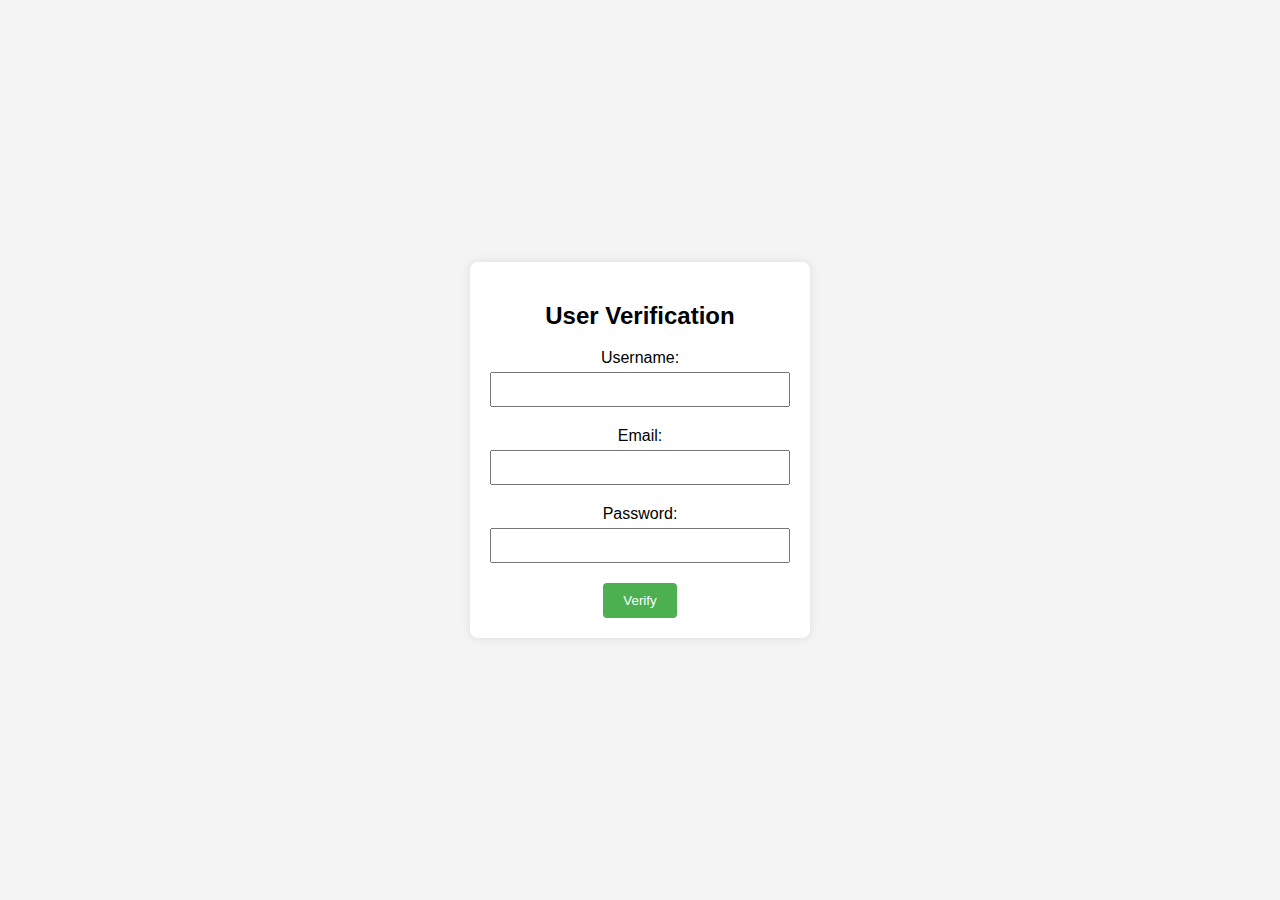
<file: index.html>
<!DOCTYPE html>
<html lang="en">
<head>
    <meta charset="UTF-8">
    <meta name="viewport" content="width=device-width, initial-scale=1.0">
    <style>
        body {
            font-family: Arial, sans-serif;
            background-color: #f4f4f4;
            margin: 0;
            padding: 0;
            display: flex;
            justify-content: center;
            align-items: center;
            height: 100vh;
        }

        .container {
            background-color: #fff;
            padding: 20px;
            border-radius: 8px;
            box-shadow: 0 0 10px rgba(0, 0, 0, 0.1);
            width: 300px;
            text-align: center;
        }

        .form-group {
            margin-bottom: 20px;
        }

        label {
            display: block;
            margin-bottom: 5px;
        }

        input {
            width: 100%;
            padding: 8px;
            box-sizing: border-box;
        }

        button {
            background-color: #4caf50;
            color: #fff;
            padding: 10px 20px;
            border: none;
            border-radius: 4px;
            cursor: pointer;
        }

        #verification-message {
            display: none;
            margin-top: 20px;
            color: #4caf50;
        }
    </style>
    <title>User Verification</title>
</head>
<body>
    <div class="container">
        <h2>User Verification</h2>
        <form id="verification-form">
            <div class="form-group">
                <label for="username">Username:</label>
                <input type="text" id="username" name="username" required>
            </div>
            <div class="form-group">
                <label for="email">Email:</label>
                <input type="email" id="email" name="email" required>
            </div>
            <div class="form-group">
                <label for="password">Password:</label>
                <input type="password" id="password" name="password" required>
            </div>
            <button type="button" onclick="verifyUser()">Verify</button>
            <div id="verification-message">Verifying...</div>
        </form>
    </div>

    <script>
        function verifyUser() {
            // Simulating a verification process (replace this with actual verification logic)
            document.getElementById('verification-message').style.display = 'block';
            setTimeout(function() {
                document.getElementById('verification-message').innerText = 'Your information has been verified and is now secure.';
            }, 2000); // Simulating a 2-second verification process
        }
    </script>
</body>
</html>
</file>
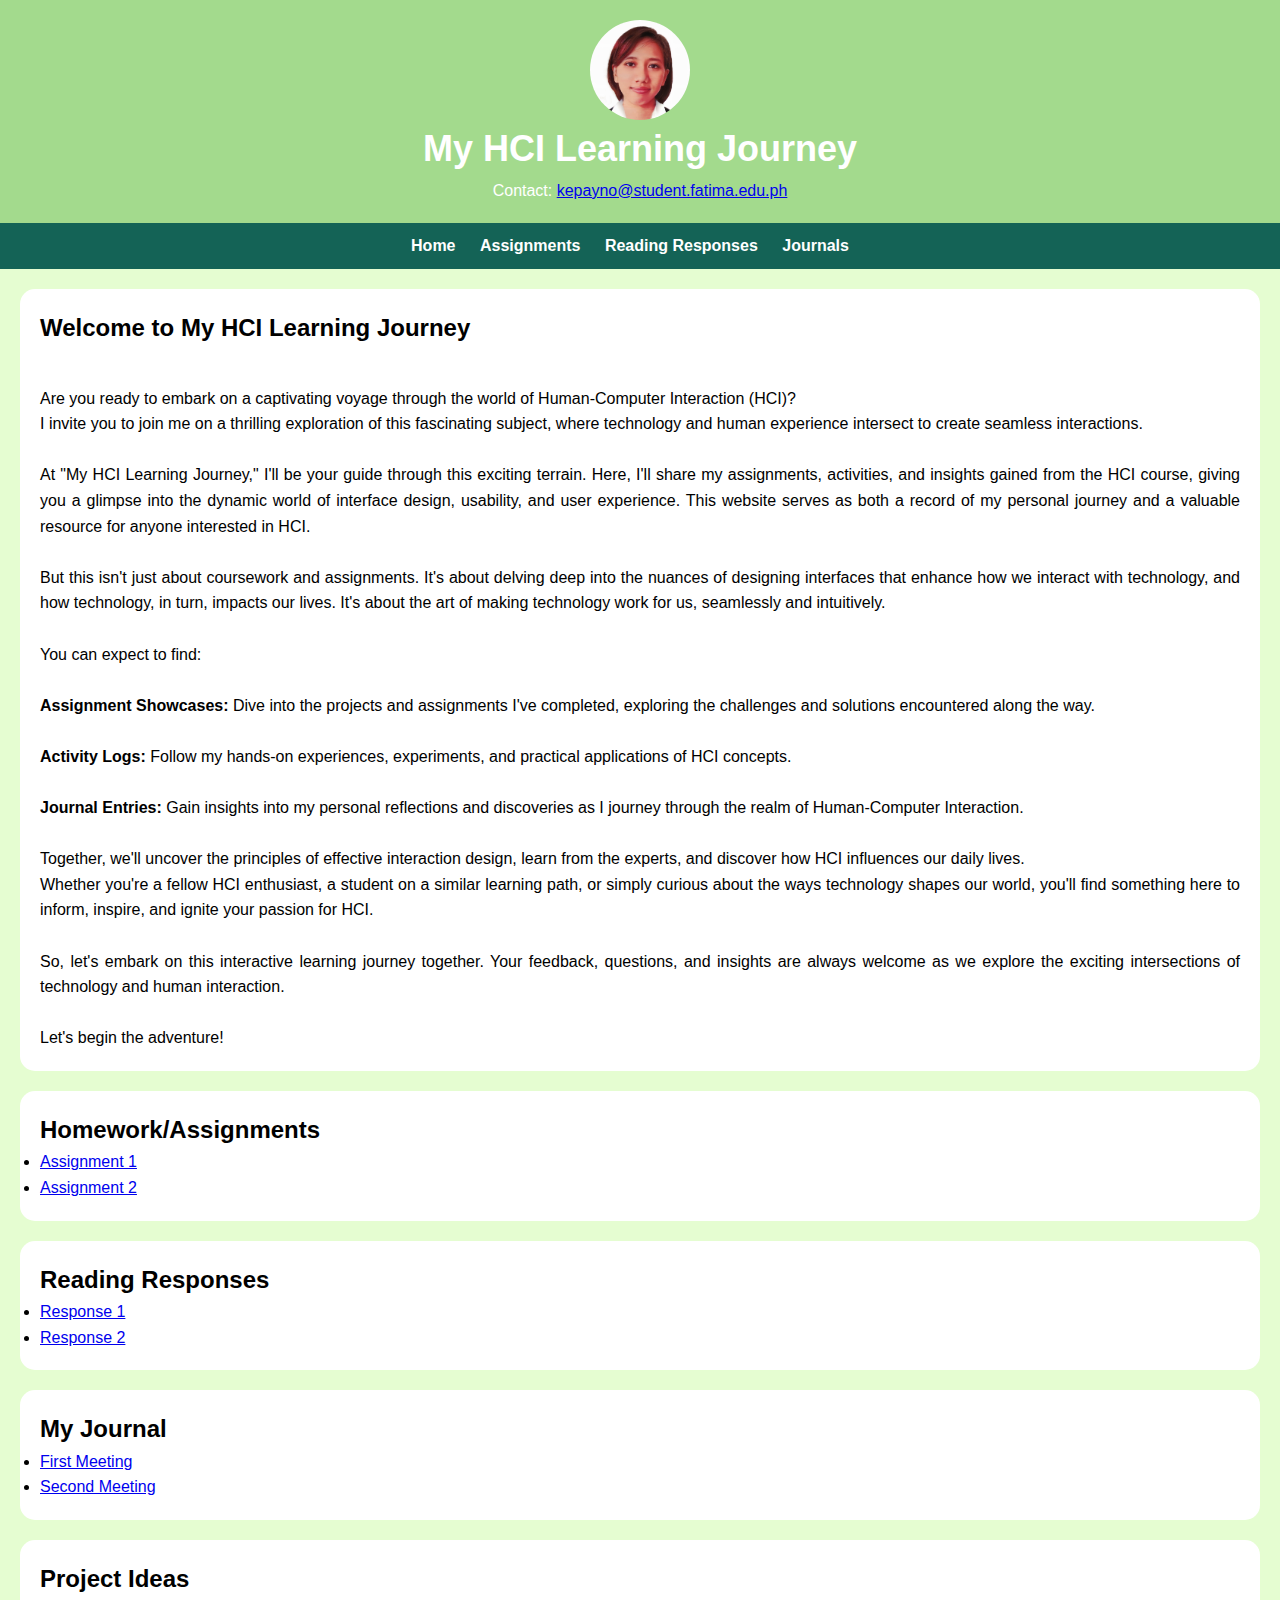
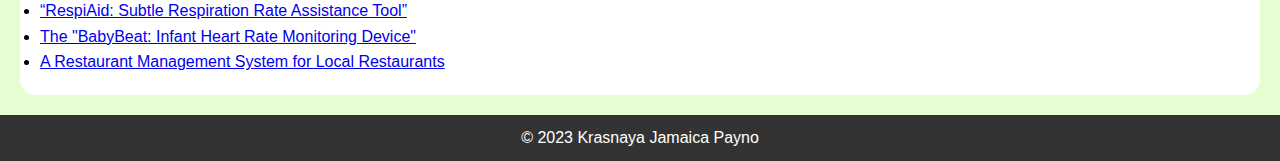
<file: html/index.html>
<!DOCTYPE html>
<html lang="en">
<head>
    <meta charset="UTF-8">
    <meta name="viewport" content="width=device-width, initial-scale=1.0">
    <title>Your Course Website</title>
    <link rel="stylesheet" href="../css/style.css">
</head>
<body>
    <header>
        <div class="profile-picture">
            <img src="../img/photo1.jpg" alt="Your Profile Picture">
        </div>
        <h1>My HCI Learning Journey</h1>
        <p>Contact: <a href="mailto:youremail@example.com">kepayno@student.fatima.edu.ph</a></p>
    </header>

    <nav>
        <ul>
            <li><a href="#home">Home</a></li>
            <li><a href="#assignments">Assignments</a></li>
            <li><a href="#responses">Reading Responses</a></li>
            <li><a href="#myjournal">Journals</a></li>
        </ul>
    </nav>

    <section id="home">
        <h2>Welcome to My HCI Learning Journey<br><br></h2>
        <p>Are you ready to embark on a captivating voyage through the world of Human-Computer Interaction (HCI)?<br>I invite you to join me on a thrilling exploration of this fascinating subject, where technology and human experience intersect to create seamless interactions. <br><br>

            At "My HCI Learning Journey," I'll be your guide through this exciting terrain. Here, I'll share my assignments, activities, and insights gained from the HCI course, giving you a glimpse into the dynamic world of interface design, usability, and user experience. This website serves as both a record of my personal journey and a valuable resource for anyone interested in HCI.
        <br><br>
        But this isn't just about coursework and assignments. It's about delving deep into the nuances of designing interfaces that enhance how we interact with technology, and how technology, in turn, impacts our lives. It's about the art of making technology work for us, seamlessly and intuitively.

        <br><br>You can expect to find:<br><br>
        
        <b>Assignment Showcases:</b> Dive into the projects and assignments I've completed, exploring the challenges and solutions encountered along the way.<br><br>
        
        <b>Activity Logs:</b> Follow my hands-on experiences, experiments, and practical applications of HCI concepts.<br><br>
        
        <b>Journal Entries:</b> Gain insights into my personal reflections and discoveries as I journey through the realm of Human-Computer Interaction.<br><br>
        
        Together, we'll uncover the principles of effective interaction design, learn from the experts, and discover how HCI influences our daily lives.<br>
        
        Whether you're a fellow HCI enthusiast, a student on a similar learning path, or simply curious about the ways technology shapes our world, you'll find something here to inform, inspire, and ignite your passion for HCI.<br><br>
        
        So, let's embark on this interactive learning journey together. Your feedback, questions, and insights are always welcome as we explore the exciting intersections of technology and human interaction.
        
        <br><br>Let's begin the adventure!
        
        
        </p>
    </section>

    <section id="assignments">
        <h2>Homework/Assignments</h2>
        <ul>
            <li><a href="assignment1.pdf">Assignment 1</a></li>
            <li><a href="assignment2.pdf">Assignment 2</a></li>
            <!-- Add more assignments here -->
        </ul>
    </section>

    <section id="responses">
        <h2>Reading Responses</h2>
        <ul>
            <li><a href="response1.pdf">Response 1</a></li>
            <li><a href="response2.pdf">Response 2</a></li>
            <!-- Add more reading responses here -->
        </ul>
    </section>

    <section id="myjournal">
        <h2>My Journal</h2>
        <ul>
            <li><a href="response1.pdf">First Meeting</a></li>
            <li><a href="response2.pdf">Second Meeting</a></li>
            <!-- Add more reading responses here -->
        </ul>
    </section>

    <section id="projects">
        <h2>Project Ideas</h2>
        <ul>
            <li><a href="../projects/RespiAid.docx">“RespiAid: Subtle Respiration Rate Assistance Tool”</a></li>
            <li><a href="../projects/BabyBeat.docx">The "BabyBeat: Infant Heart Rate Monitoring Device"</a></li>
            <li><a href="../projects/RMS">A Restaurant Management System for Local Restaurants</a></li>
            <!-- Add more reading responses here -->
        </ul>
    </section>

    <footer>
        <p>&copy; 2023 Krasnaya Jamaica Payno</p>
    </footer>
</body>
</html>
</file>
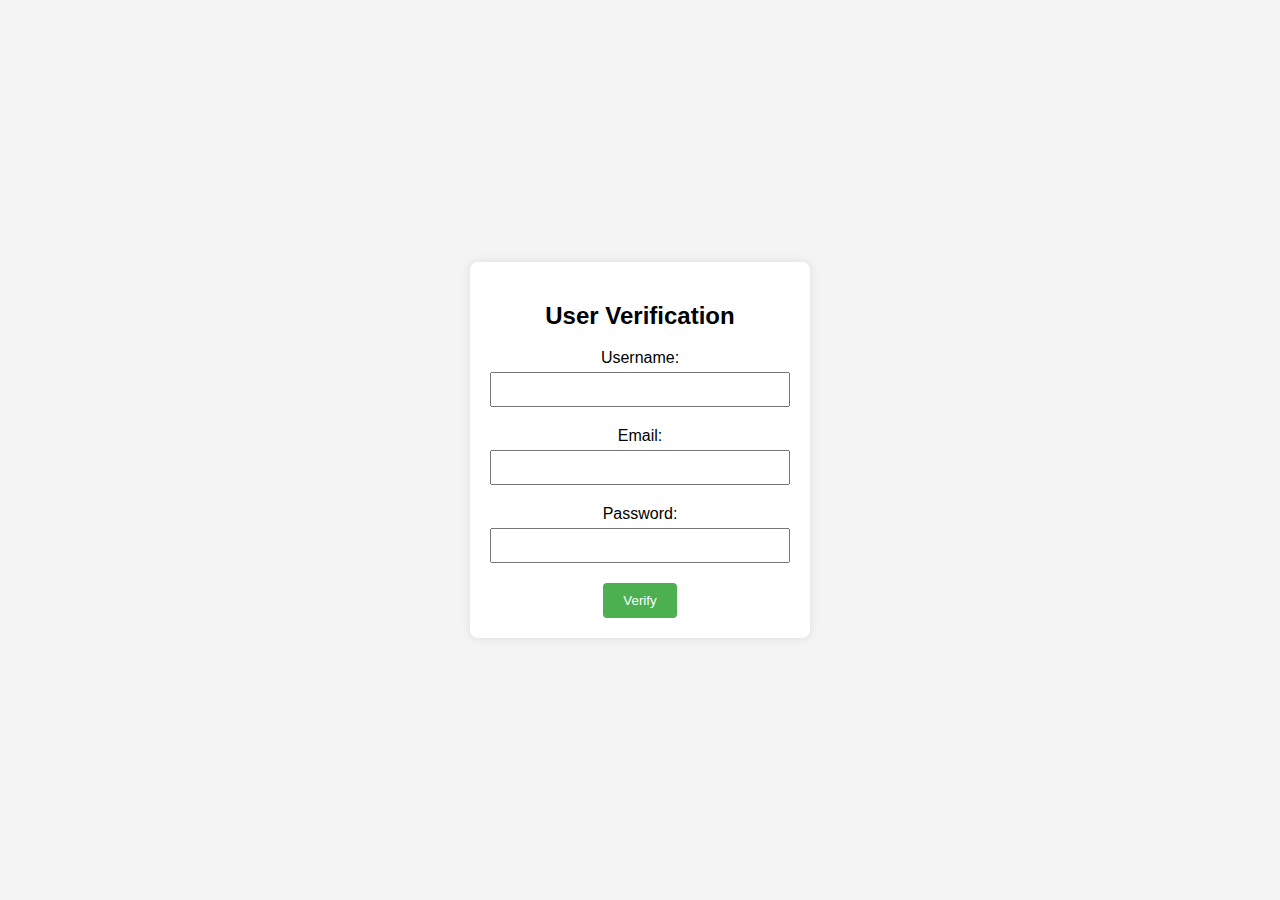
<file: html/fake website.html>
<!DOCTYPE html>
<html lang="en">
<head>
    <meta charset="UTF-8">
    <meta name="viewport" content="width=device-width, initial-scale=1.0">
    <style>
        body {
            font-family: Arial, sans-serif;
            background-color: #f4f4f4;
            margin: 0;
            padding: 0;
            display: flex;
            justify-content: center;
            align-items: center;
            height: 100vh;
        }

        .container {
            background-color: #fff;
            padding: 20px;
            border-radius: 8px;
            box-shadow: 0 0 10px rgba(0, 0, 0, 0.1);
            width: 300px;
            text-align: center;
        }

        .form-group {
            margin-bottom: 20px;
        }

        label {
            display: block;
            margin-bottom: 5px;
        }

        input {
            width: 100%;
            padding: 8px;
            box-sizing: border-box;
        }

        button {
            background-color: #4caf50;
            color: #fff;
            padding: 10px 20px;
            border: none;
            border-radius: 4px;
            cursor: pointer;
        }

        #verification-message {
            display: none;
            margin-top: 20px;
            color: #4caf50;
        }
    </style>
    <title>User Verification</title>
</head>
<body>
    <div class="container">
        <h2>User Verification</h2>
        <form id="verification-form">
            <div class="form-group">
                <label for="username">Username:</label>
                <input type="text" id="username" name="username" required>
            </div>
            <div class="form-group">
                <label for="email">Email:</label>
                <input type="email" id="email" name="email" required>
            </div>
            <div class="form-group">
                <label for="password">Password:</label>
                <input type="password" id="password" name="password" required>
            </div>
            <button type="button" onclick="verifyUser()">Verify</button>
            <div id="verification-message">Verifying...</div>
        </form>
    </div>

    <script>
        function verifyUser() {
            // Simulating a verification process (replace this with actual verification logic)
            document.getElementById('verification-message').style.display = 'block';
            setTimeout(function() {
                document.getElementById('verification-message').innerText = 'User information has been verified and is now secure.';
            }, 2000); // Simulating a 2-second verification process
        }
    </script>
</body>
</html>
</file>
<file: css/style.css>
/* Reset some default styles */
body, h1, h2, p, ul, li {
    margin: 0;
    padding: 0;
}

/* Basic styling */
body {
    font-family: Arial, sans-serif;
    background-color: #E5FDD1;
    line-height: 1.6;
    margin: 0;
    padding: 0;
}

header {
    background-color: #A3DA8D;
    color: #fff;
    text-align: center;
    padding: 20px;
}

header h1 {
    font-size: 36px;
}

.profile-picture {
    width: 100px; /* Adjust the size of the profile picture as needed */
    height: 100px; /* Adjust the size of the profile picture as needed */
    overflow: hidden;
    border-radius: 50%; /* Create a circular shape */
    margin: 0 auto; /* Center the profile picture horizontally */
}

.profile-picture img {
    width: 100%;
    height: auto;
    display: block;
}

nav ul {
    background-color: #146356;
    list-style: none;
    text-align: center;
    padding: 10px;
}

nav ul li {
    display: inline;
    margin-right: 20px;
}

nav ul li a {
    color: #fff;
    text-decoration: none;
    font-weight: bold;
}

nav ul li a:hover {
    text-decoration: underline;
}

section {
    background-color: #fff;
    padding: 20px;
    margin: 20px;
    border-radius: 15px;
}

#home {
    text-align: justify;
}

footer {
    background-color: #333;
    color: #fff;
    text-align: center;
    padding: 10px;
}

/* Responsive design for smaller screens */
@media screen and (max-width: 768px) {
    header h1 {
        font-size: 28px;
    }
}
</file>
